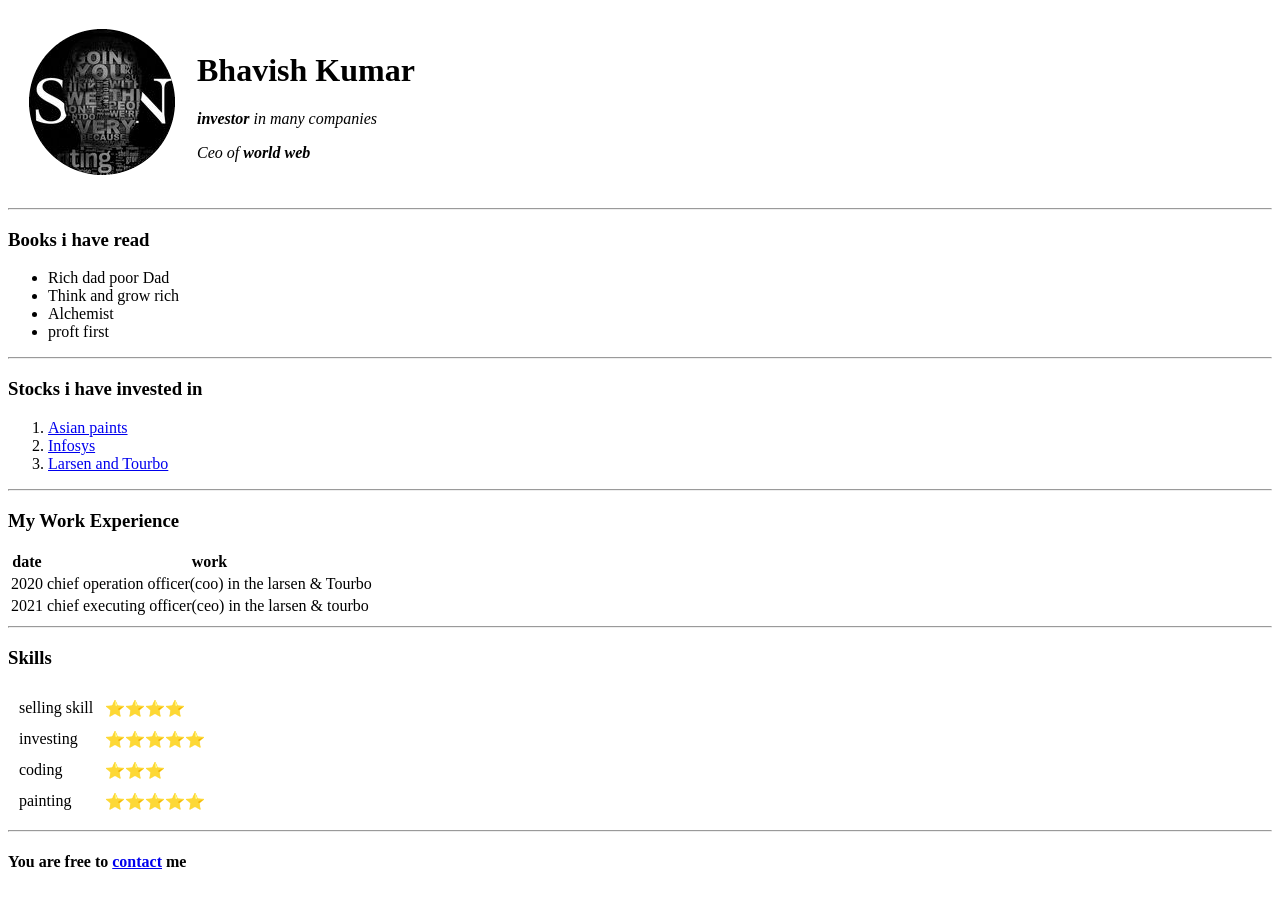
<file: cv/bhavish.html>
<!DOCTYPE html>
<html lang="en">
<head>
    <meta charset="UTF-8">
    <meta http-equiv="X-UA-Compatible" content="IE=edge">
    <meta name="viewport" content="width=device-width, initial-scale=1.0">
    <title>Document</title>
</head>
<body>
    <table cellspacing="20" >
        <tr>
            <td><img src="bhavish photo.png" alt="bhavish photo"></td>
            <td> <h1>Bhavish Kumar</h1>
                <p><em>  <strong>investor</strong> in many companies</em></p>
                <p><em>Ceo of <strong>world web </strong> </em></p></td>
        </tr>
    </table>
    <hr>
    <H3>Books i have read </H3>
    <ul>
        <li>Rich dad poor Dad </li>
        <li>Think and grow rich </li>
        <li>Alchemist</li>
        <li>proft first</li>
    </ul>
    <hr>
    <h3>Stocks i have invested in </h3>
    <ol>
        <li> <a href="asian.png">Asian paints</a> </li>
        <li><a href="infosys.png"> Infosys</a></li>
        <li><a href="larsen.gif">Larsen and Tourbo </a></li>
    </ol>
    <hr>
    <h3>My Work Experience</h3>
    <table >
        <thead>
            <tr>
                <th>date</th>
                <th>work</th>
            </tr>
        </thead>
        <tbody>
            <tr>
                <td>2020</td>
                <td>chief operation officer(coo) in the larsen & Tourbo</td>
            </tr>
            <tr>
                <td>2021</td>
                <td>chief executing officer(ceo) in the larsen & tourbo</td>
            </tr>
        </tbody>
    </table>
    <hr>
    <h3>Skills</h3>
    <table cellspacing="10" >
        <tr>
            <td>selling skill</td>
            <td>⭐⭐⭐⭐</td>
        </tr>
        <tr>
            <td>investing</td>
            <td>⭐⭐⭐⭐⭐</td>
        </tr>
        <tr>
            <td>coding</td>
            <td>⭐⭐⭐</td>
        </tr>
        <tr>
            <td>painting</td>
            <td>⭐⭐⭐⭐⭐</td>
        </tr>
    </table>
  
    <hr>
    <h4>You are free to <a href="contact.html">contact</a> me </h4>
</body>
</html>
</file>
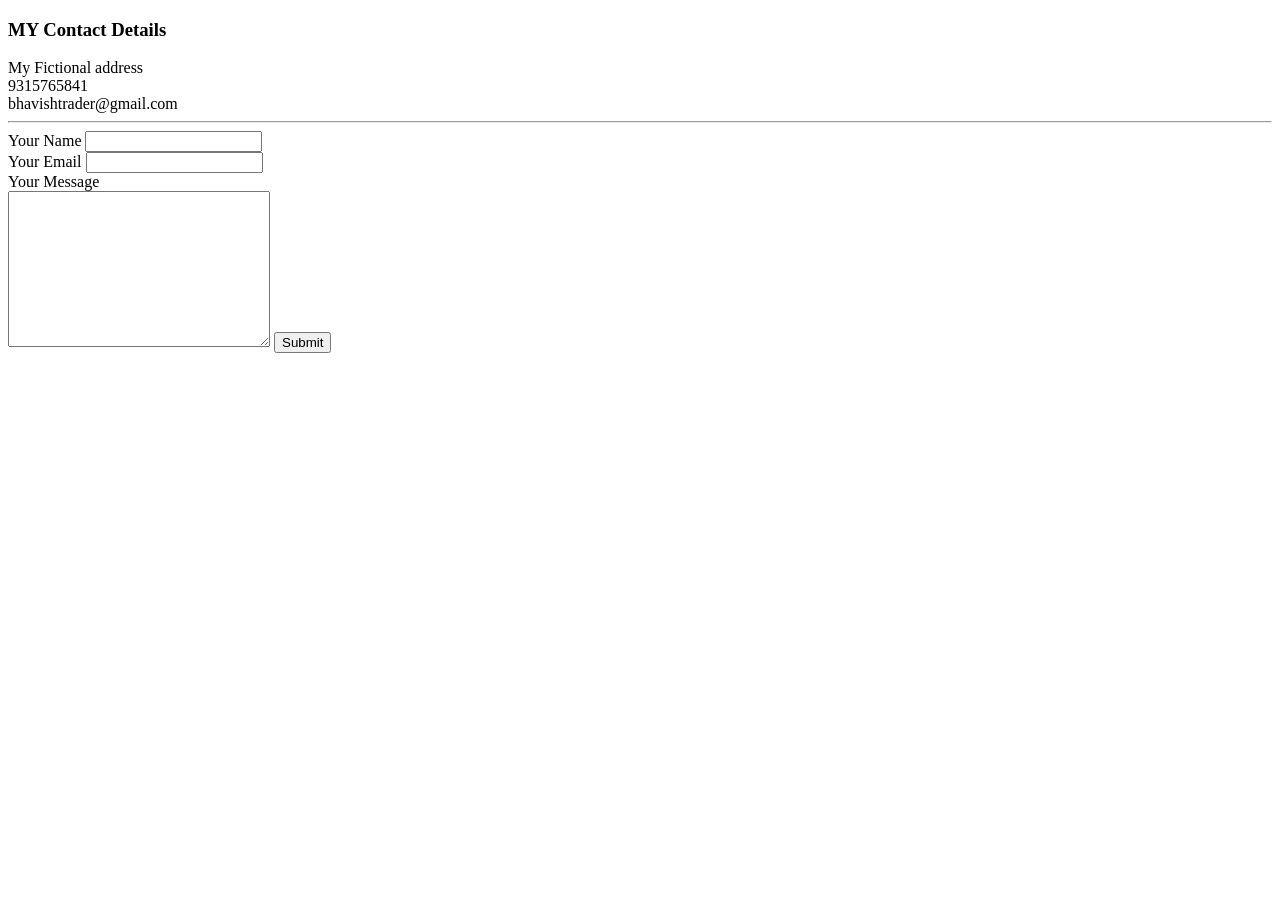
<file: cv/contact.html>
<!DOCTYPE html>
<html lang="en">
<head>
    <meta charset="UTF-8">
    <meta http-equiv="X-UA-Compatible" content="IE=edge">
    <meta name="viewport" content="width=device-width, initial-scale=1.0">
    <title>Document</title>
</head>
<body>
  <h3>MY Contact Details</h3>
My Fictional address <br>
9315765841 <br>
bhavishtrader@gmail.com <br>
<hr>
  <form action=" mailto:bhavishtrader@gmail.com " method="post" enctype="text/plain" >
  <label > Your Name</label>
  <input type="text" name="your name "><br>
  <label >Your Email</label> 
  <input type="email" name="your email" > <br>
  <label >Your Message</label> <br>
  <textarea name="your message" id="" cols="30" rows="10"></textarea> 
  <input type="submit" name="" id="">
</form>
  
</body>
</html>
</file>
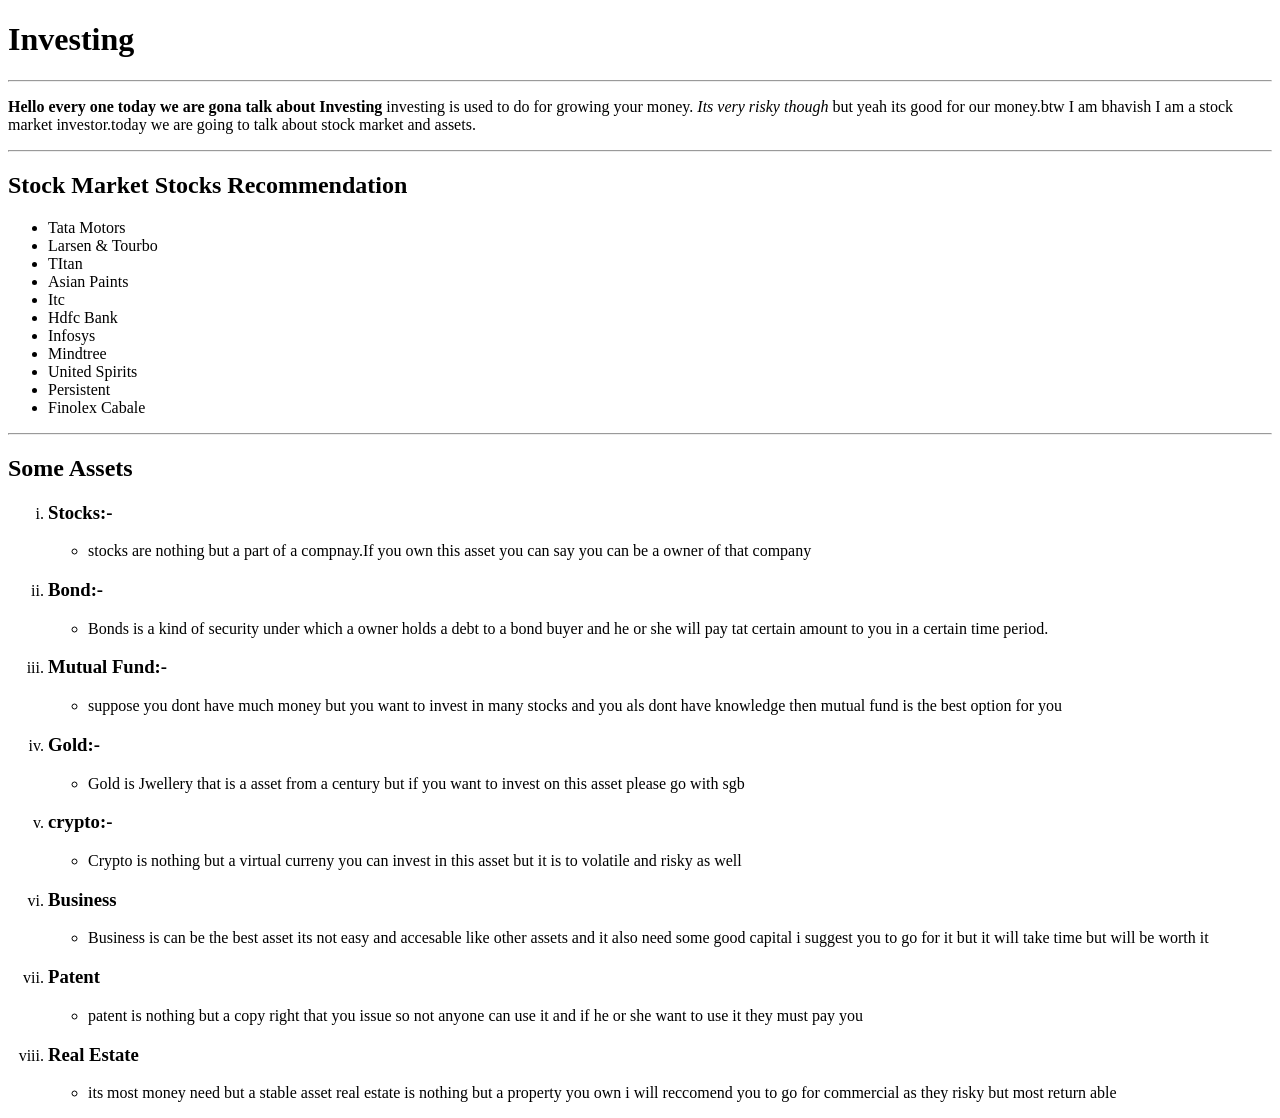
<file: web development/blog.html>
<!DOCTYPE html>
<html lang="en">
<head>
    <meta charset="UTF-8">
    <meta http-equiv="X-UA-Compatible" content="IE=edge">
    <meta name="viewport" content="width=device-width, initial-scale=1.0">
    <title>investing</title>
</head>
<body>
    <h1>Investing</h1>
    <hr>
    <p><b>Hello every one today we are gona talk about Investing </b> investing is used to do for growing your money. <i>Its very risky though </i> but yeah its good for our money.btw I am bhavish I am a stock market investor.today we are going to talk about stock market and assets.</p>
    <hr>
    <h2>Stock Market Stocks Recommendation </h2>
    <ul>
        <li>Tata Motors</li>
        <li>Larsen & Tourbo </li>
        <li>TItan</li>
        <li>Asian Paints</li>
        <li>Itc</li>
        <li>Hdfc Bank</li>
        <li>Infosys</li>
        <li>Mindtree</li>
        <li>United Spirits</li>
        <li>Persistent </li>
        <li>Finolex Cabale </li>
    </ul>
    <hr>
    <h2>Some Assets</h2>
    <ol type="i">
        <li> <h3>Stocks:-</h3>  </li>
        <ul>
            <li>stocks are nothing but a part of a compnay.If you own this asset you can say you can be a owner of that company </li>
        </ul>
        <li> <h3>Bond:-</h3>  </li>
        <ul>
            <li>Bonds is a kind of security under which a owner holds a debt to a bond buyer and he or she will pay tat certain amount to you in a certain time period.</li>
        </ul>
        <li> <h3>Mutual Fund:-</h3>  </li>
        <ul>
            <li>suppose you dont have much money but you want to invest in many stocks and you als dont have knowledge then mutual fund is the best option for you </li>
        </ul>
        <li> <h3>Gold:-</h3> </li>
        <ul>
            <li>Gold is Jwellery that is a asset from a century but if you want to invest on this asset please go with sgb</li>
        </ul>
        <li>  <h3>crypto:-</h3>  </li>
        <ul>
            <li>Crypto is nothing but a virtual curreny you can invest in this asset but it is to volatile and risky as well </li>
        </ul>
        <li> <h3>Business</h3> </li>
        <ul>
            <li>Business is can be the best asset its not easy and accesable like other assets and it also need some good capital i suggest you to go for it but it will take time but will be worth it </li>
        </ul>
        <li> <h3>Patent</h3> </li>
        <ul>
            <li>patent is nothing but a copy right that you issue so not anyone can use it and if he or she want to use it they must pay you </li>
        </ul>
        <li> <h3>Real Estate</h3></li>
        <ul>
            <li>its most money need but a stable asset real estate is nothing but a property you own i will reccomend you to go for commercial as they risky but most return able </li>
        </ul>
    </ol>
</body>
</html>
</file>
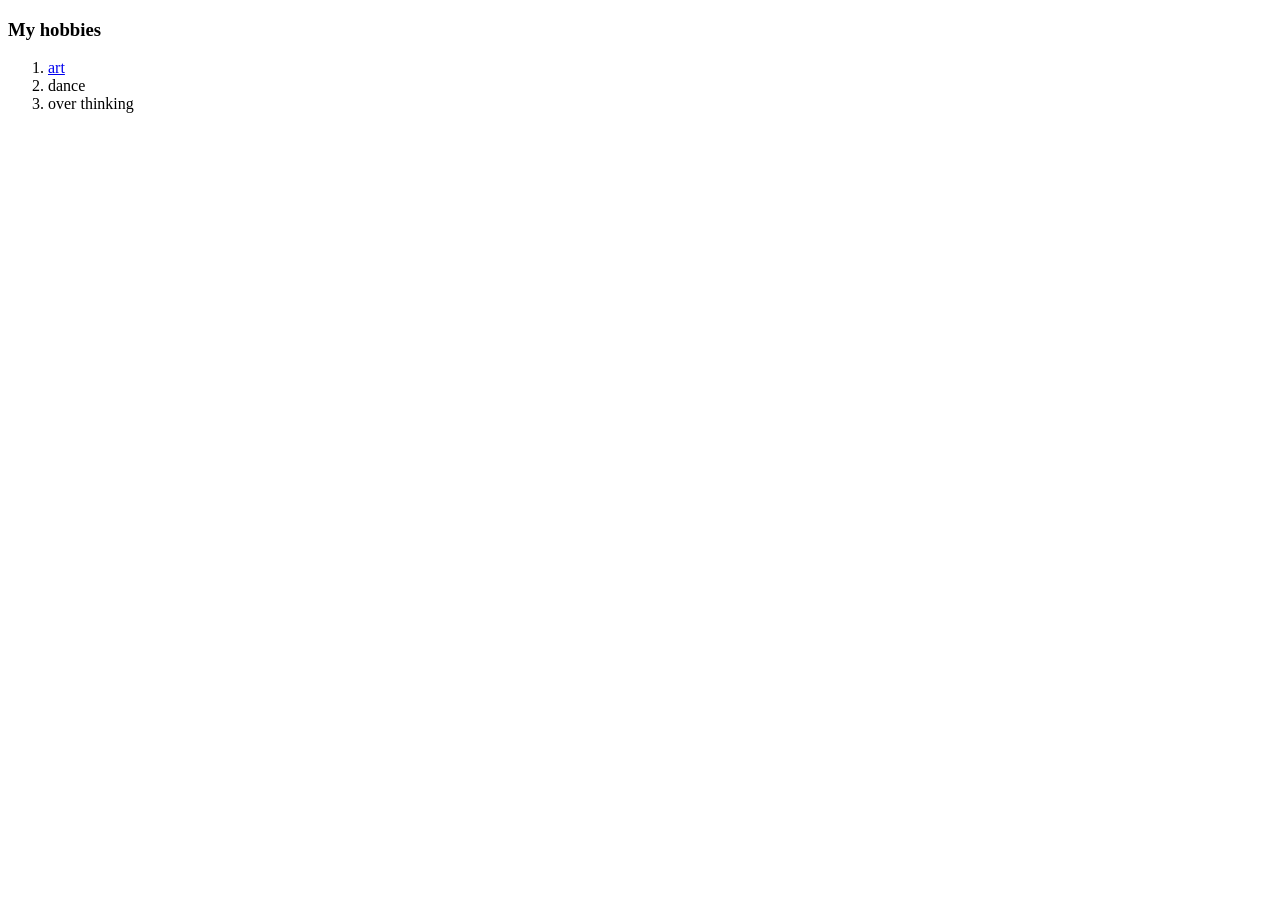
<file: web development/hobbies.html>
<!DOCTYPE html>
<html lang="en">
<head>
    <meta charset="UTF-8">
    <meta http-equiv="X-UA-Compatible" content="IE=edge">
    <meta name="viewport" content="width=device-width, initial-scale=1.0">
    <title>Document</title>
</head>
<body>
    <h3>My hobbies</h3>
    <ol>
        <li> <a href="https://lh6.ggpht.com/HlgucZ0ylJAfZgusynnUwxNIgIp5htNhShF559x3dRXiuy_UdP3UQVLYW6c=s1200"> art</a> </li>
        <li>dance</li>
        <li>over thinking</li>
    </ol>
</body>
</html>
</file>
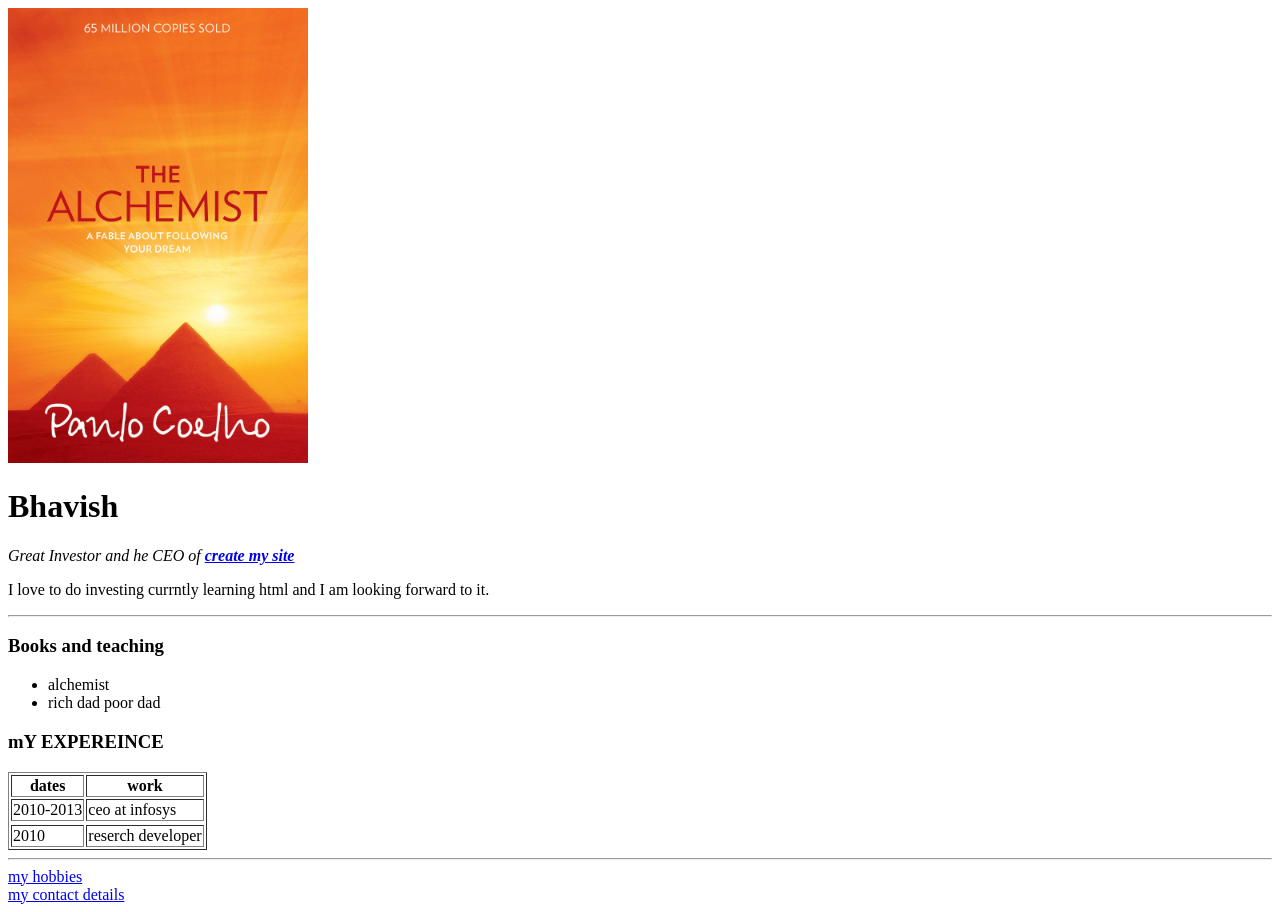
<file: web development/site.html>
<!DOCTYPE html>
<html lang="en">

<head>
    <meta charset="UTF-8" />
    <meta http-equiv="X-UA-Compatible" content="IE=edge" />
    <meta name="viewport" content="width=device-width, initial-scale=1.0" />
    <title>Bhavish Personal Site</title>
</head>

<body>
    <img src="alchemist.jpg" width="300"  alt="alchemist ">
    <h1>Bhavish</h1>
    <p> <em>Great Investor and he CEO of <strong> <a href="http://rochasoft.in">create my site</a> </strong> </em> </p>
    <p>I love to do investing currntly learning html and I am looking forward to it.</p>
    <hr>
    <h3>Books and teaching</h3>
    <ul>
        <li>alchemist </li>
        <li>rich dad poor dad</li>
    </ul>
    <h3>mY EXPEREINCE</h3>
    <table border="1" >
        <thead>
    <tr>
        <th>dates</th>
        <th>work</th>
    </tr>
        </thead>
        <tbody>
        <tr>
    <td>2010-2013</td>
    <td>ceo at infosys</td>
        <tr>
        </tr>
    <td>2010</td>
    <td>reserch developer</td>
    </tr>
    </tbody>
    </table>
    <hr>
    <a href="hobbies.html">my hobbies </a>
    <br>
    <a href="contact.html">my contact details</a>
  
</body>

</html>
</file>
